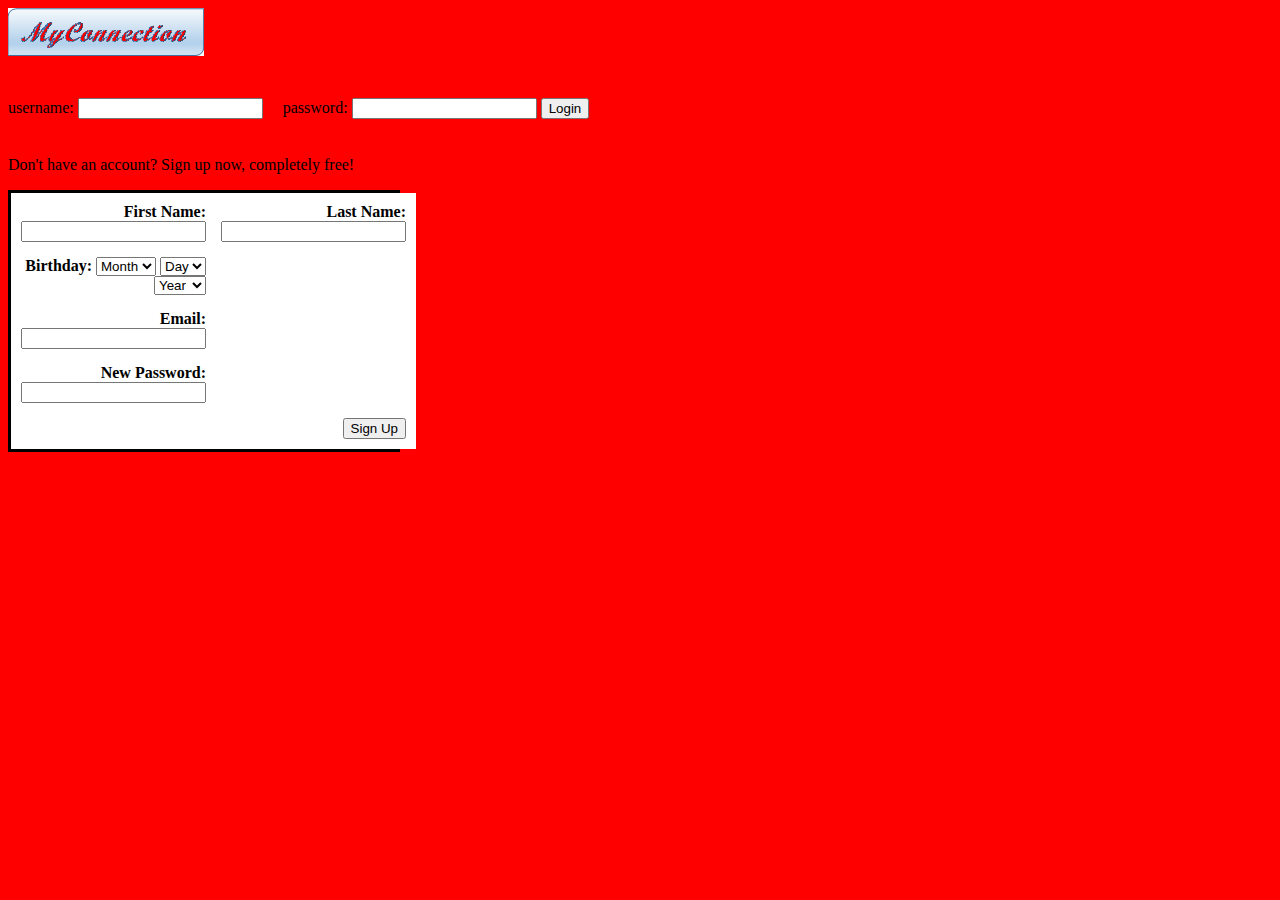
<file: index.html>
<!DOCTYPE html>
<head>
  <title>MyConnection</title>
  <meta charset="UTF-8">
  <link rel="stylesheet" href="style1.css">
  <link rel="stylesheet" href="Background.css">

</head>
<body>

<table>
<tr>
<img src="MC_Logo.png" alt="HTML5 Icon">
</tr>
</table>

<p class="big">username: <input type="text" name="username"/> &nbsp &nbsp password: <input type="text" name="password"/> <input type="submit" value="Login"/> </p>

<p> Don't have an account?  Sign up now, completely free! </p>
 <form action="#" method="post">

	<div id="loginTable">
	<table cellpadding="5" cellspacing="5">
	 
	
	
	<tr>
		<td><strong>First Name:</strong>
		<input type="text" name="first"/></td>

		<td><strong>Last Name:</strong>
		<input type="text" name="last"/></td>
	</tr>

	<tr>
		<td><strong>Birthday:</strong>
		<select name="month">
		<option value="none"> Month </option>
		<option value="Jan"> 1 </option>
		<option value="Feb"> 2 </option>
		<option value="Mar"> 3 </option>
		<option value="Apr"> 4 </option>
		<option value="May"> 5 </option>
		<option value="Jun"> 6 </option>
		<option value="Jul"> 7 </option>
		<option value="Aug"> 8 </option>
		<option value="Sep"> 9 </option>
		<option value="Oct"> 10 </option>
		<option value="Nov"> 11 </option>
		<option value="Dec"> 12 </option>
		</select>
		
	
		<select name="day">
		<option value="none"> Day </option>
		<option value="First"> 1 </option>
		<option value="Second"> 2 </option>
		<option value="Third"> 3 </option>
		<option value="Fourth"> 4 </option>
		<option value="Fifth"> 5 </option>
		<option value="Sixth"> 6 </option>
		<option value="Seventh"> 7 </option>
		<option value="Eigth"> 8 </option>
		<option value="Ninth"> 9 </option>
		<option value="Tenth"> 10 </option>
		<option value="Eleventh"> 11 </option>
		<option value="Twelfth"> 12 </option>
		<option value="Thirteenth"> 13 </option>
		<option value="Fourteenth"> 14 </option>
		<option value="Fifteenth"> 15 </option>
		<option value="Sixteenth"> 16 </option>
		<option value="Seventeenth"> 17 </option>
		<option value="Eighteenth"> 18 </option>
		<option value="Ninteenth"> 19 </option>
		<option value="Twentieth"> 20 </option>
		<option value="TwentyFirst"> 21 </option>
		<option value="TwentySecond"> 22 </option>
		<option value="TwentyThird"> 23 </option>
		<option value="TwentyFourth"> 24 </option>
		<option value="TwentyFifth"> 25 </option>
		<option value="TwentySixth"> 26 </option>
		<option value="TwentySeventh"> 27 </option>
		<option value="TwentyEighth"> 28 </option>
		<option value="TwentyNinth"> 29 </option>
		<option value="Thirtieth"> 30 </option>
		<option value="ThirtyFirst"> 31 </option>
		</select>
		

		<select name="year">
		<option value="none"> Year </option>
		<option value="1970"> 1970 </option>
		<option value="1971"> 1971 </option>
		<option value="1972"> 1972 </option>
		<option value="1973"> 1973 </option>
		<option value="1974"> 1974 </option>
		<option value="1975"> 1975 </option>
		<option value="1976"> 1976 </option>
		<option value="1977"> 1977 </option>
		<option value="1978"> 1978 </option>
		<option value="1979"> 1979 </option>
		<option value="1980"> 1980 </option>
		<option value="1981"> 1981 </option>
		<option value="1982"> 1982 </option>
		<option value="1983"> 1983 </option>
		<option value="1984"> 1984 </option>
		<option value="1985"> 1985 </option>
		<option value="1986"> 1986 </option>
		<option value="1987"> 1987 </option>
		<option value="1988"> 1988 </option>
		<option value="1989"> 1989 </option>
		<option value="1990"> 1990 </option>
		<option value="1991"> 1991 </option>
		<option value="1992"> 1992 </option>
		<option value="1993"> 1993 </option>
		<option value="1994"> 1994 </option>
		<option value="1995"> 1995 </option>
		<option value="1996"> 1996 </option>
		<option value="1997"> 1997 </option>
		<option value="1998"> 1998 </option>
		<option value="1999"> 1999 </option>
		<option value="2000"> 2000 </option>
		<option value="2001"> 2001 </option>
		</select>
		</td>
	</tr>
	
	<tr>
	<td><strong>Email:</strong>
	<input type="text" name="email"/> </td>
	</tr>

	<tr>
	<td><strong>New Password:</strong>
	<input type="text" name="New Password"/> </td>
	</tr>

	<tr>
	<td></td>
	<td> <input type="submit" value="Sign Up"> </td>
	</tr>	


  </table>
  </div>
  </form>



</body>
</html>
</file>
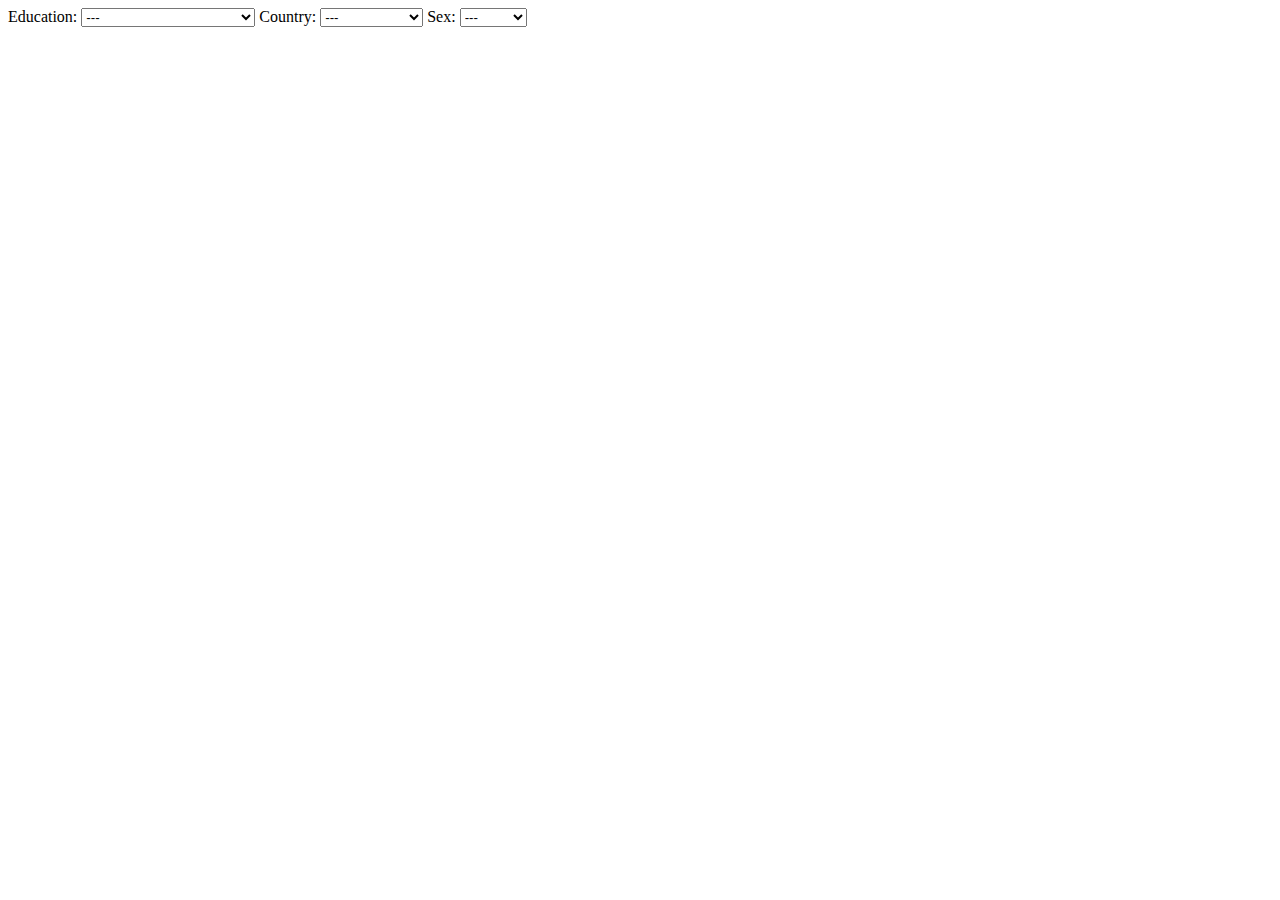
<file: MC_NewPage.html>
<!DOCTYPE html>
<head>
	<meta charset="UTF-8">
	<title>New Profile</title>
</head>
<body>
		<td>Education: </td>
		<td><select name="education">
		<option value="none"> --- </option>
		<option value="hs_grad"> high school graduate </option>
		<option value="non_hs_grad"> did not graduate hs</option>
		<option value="some_college"> some college </option>
		<option value="trade_school"> vocational or trade school </option>
		<option value="college_grad"> college graduate </option>
		<option value="masters"> masters degree </option>
		<option value="doctorate"> doctorate </option>
		</select>

		<tr>
		<td>Country: </td>
		<td><select name="country">
		<option value="none"> --- </option>
		<option value="US"> United States </option>
		<option value="Ecuador"> Ecuador </option>
		<option value="Peru"> Peru </option>
		<option value="Canada"> Canada </option>
		<option value="Russia"> Russia </option>
		<option value="Cambodia"> Cambodia </option>
		<option value="Brazil"> Brazil </option>
		<option value="France"> France </option>
		</select>
	</tr>

	<tr>
		<td>Sex:</td>
		<td><select name="sex">
		<option value="null"> --- </option>
		<option value="m"> Male </option>
		<option value="f"> Female </option>
		<option value="b"> Both </option>
		<option value="n"> Neither </option>
		</select>
	</tr>

</body>
</html>
</file>
<file: style1.css>
strong {color: black;}

#loginTable{
border-style: solid;
border-color: black;
empty-cells: show;
text-align: right;
table-layout:fixed;
width: 30.5%

}

table {
  background-color: white;

}
p.small {
    line-height: 70%;
}

p.big {
    line-height: 400%;
}
</file>
<file: Background.css>
body {
    background-color: #FF0000;
}
</file>
